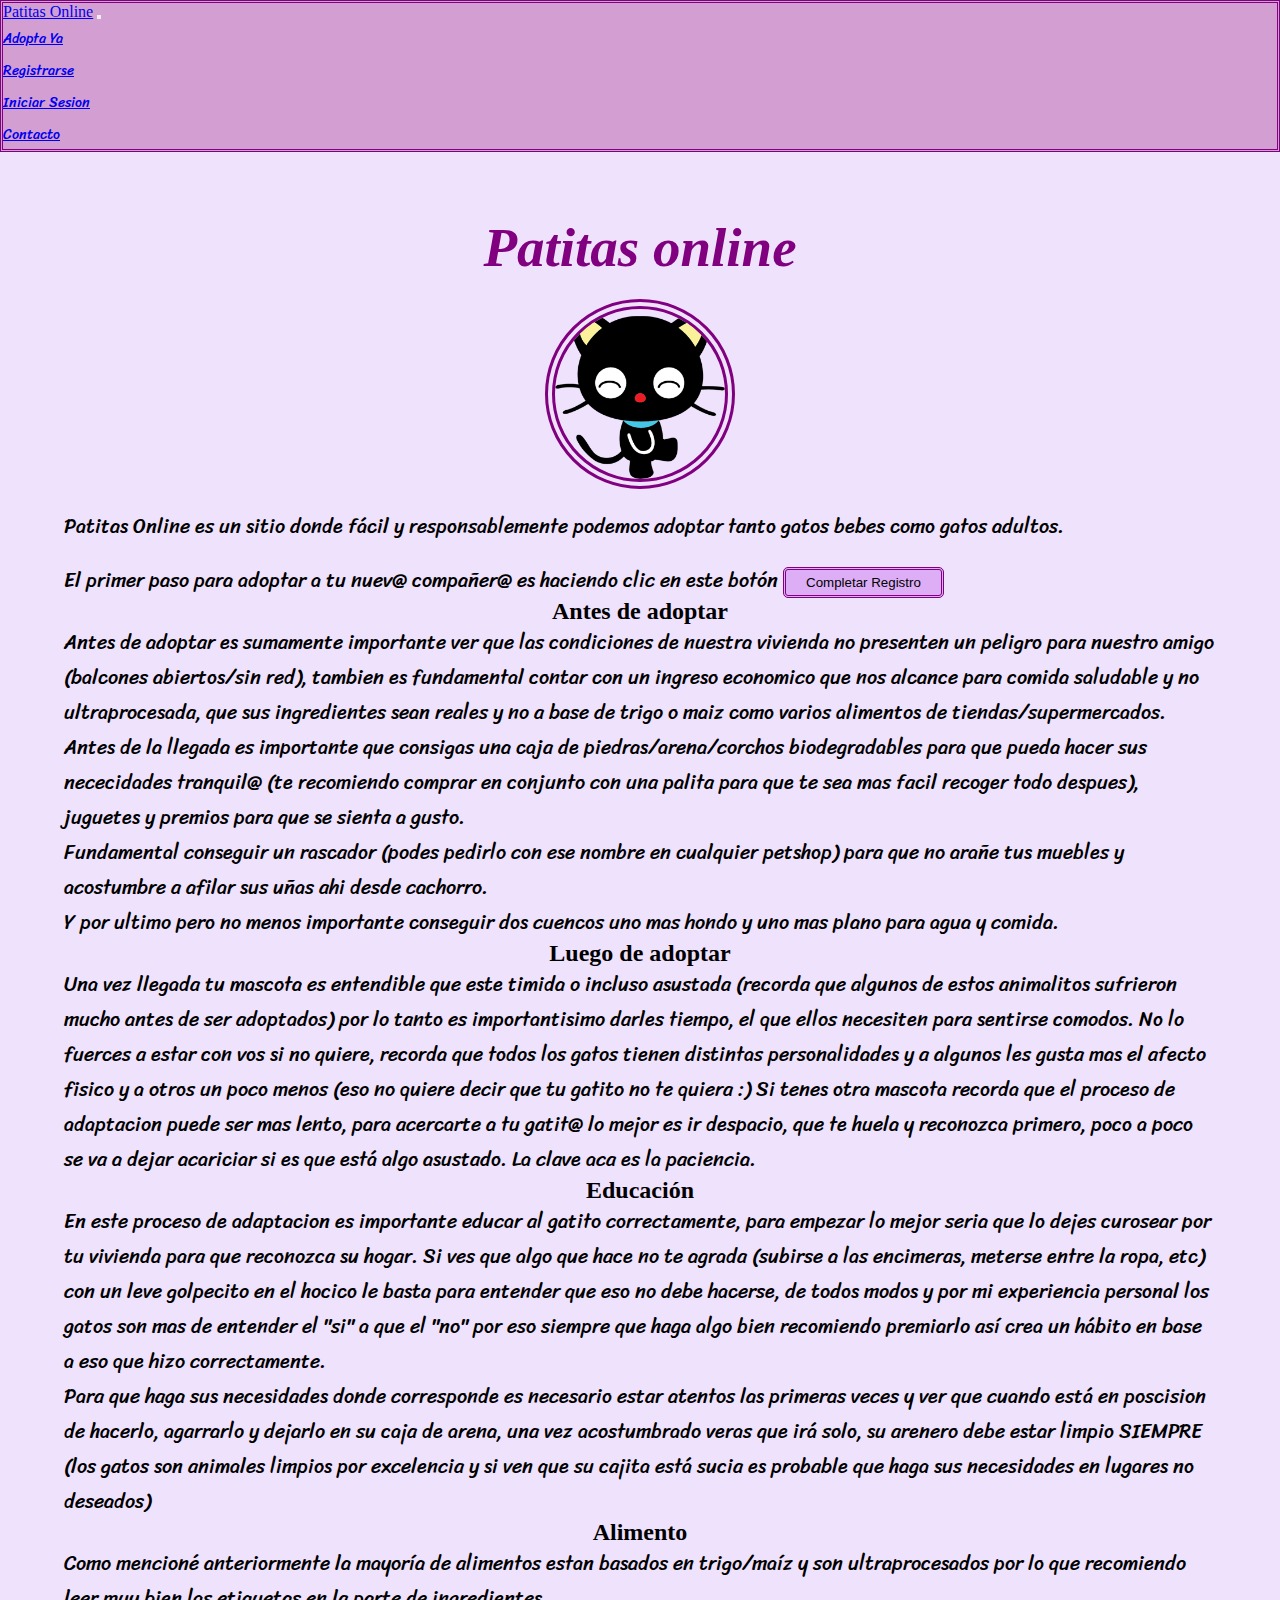
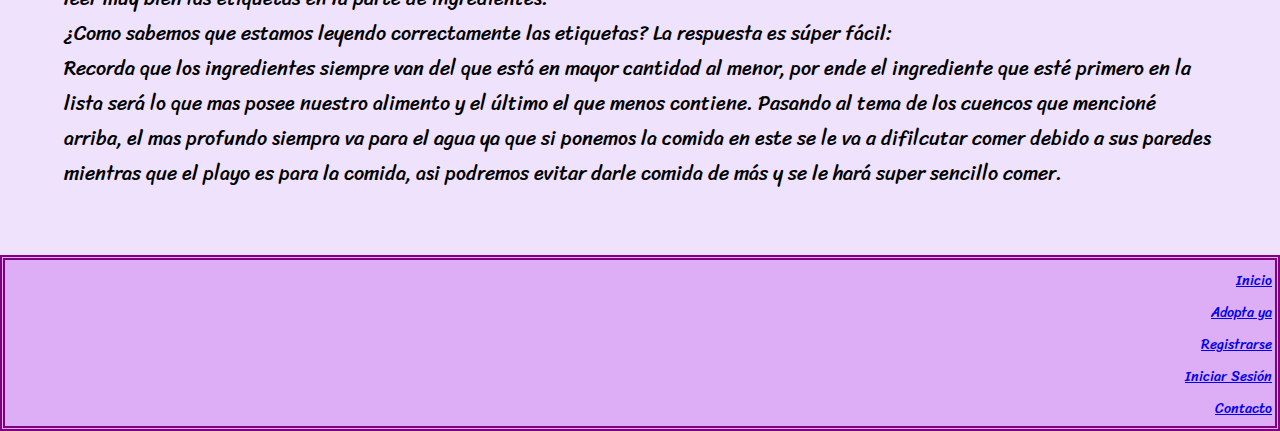
<file: PatitasOnlinePerezOficial/index.html>
<!DOCTYPE html>
<html lang="en">
  <head>
    <link
      rel="stylesheet"
      href="https://cdn.jsdelivr.net/npm/bootstrap@4.6.2/dist/css/bootstrap.min.css"
      integrity="sha384-xOolHFLEh07PJGoPkLv1IbcEPTNtaed2xpHsD9ESMhqIYd0nLMwNLD69Npy4HI+N"
      crossorigin="anonymous"
    />
    <meta charset="UTF-8" />
    <meta http-equiv="X-UA-Compatible" content="IE=edge" />
    <meta name="viewport" content="width=device-width, initial-scale=1.0" />
    <link rel="stylesheet" href="secciones/estilos/estilos.css" />
    <link
      rel="shortcut icon"
      href="secciones/multimedia/pediatria_felina_web.jpg"
      type="image/x-icon"
    />
    <link
      rel="stylesheet"
      href="https://fonts.googleapis.com/css2?family=Sriracha&display=swap"
    />
    <title>Patitas Online</title>
  </head>

  <body>
    <header>
    <nav class="navbar navbar-expand-md navbar-dark">
        <!-- Brand -->
        <a class="navbar-brand" href="index.html">Patitas Online</a>
      
        <!-- Toggler/collapsibe Button -->
        <button class="navbar-toggler" type="button" data-toggle="collapse" data-target="#collapsibleNavbar">
          <span class="navbar-toggler-icon"></span>
        </button>
      
        <!-- Navbar links -->
        <div class="collapse navbar-collapse" id="collapsibleNavbar">
          <ul class="navbar-nav">
            <li class="nav-item">
              <a class="nav-link" href="secciones/adoptaYa.html">Adopta Ya</a>
            </li>
            <li class="nav-item">
              <a class="nav-link" href="secciones/registrarse.html">Registrarse</a>
            </li>
            <li class="nav-item">
              <a class="nav-link" href="secciones/iniciarSesion.html">Iniciar Sesion</a>
            </li>
            <li class="nav-item">
                <a class="nav-link" href="secciones/contacto.html">Contacto</a>
              </li>
          </ul>
        </div>
      </nav>
    </header>
    <main>
      <h1>Patitas online</h1>
      <div class="center">
        <img
          src="secciones/multimedia/chococatFeliz.png"
          width="200px"
          height="200px"
          alt="Imagen de Chococat feliz"
        />
      </div>
      <p>
        Patitas Online es un sitio donde fácil y responsablemente podemos
        adoptar tanto gatos bebes como gatos adultos. <br />
        El primer paso para adoptar a tu nuev@ compañer@ es haciendo clic en
        este botón <a href="secciones/registrarse.html"></a>
        <button class="buttonxd" type="submit">Completar Registro</button>
      </p>

      <h2>Antes de adoptar</h2>
      <p>
        Antes de adoptar es sumamente importante ver que las condiciones de nuestra vivienda no presenten un peligro para nuestro amigo (balcones abiertos/sin red), tambien
        es fundamental contar con un ingreso economico que nos alcance para comida saludable y no ultraprocesada, que sus ingredientes sean reales y no a base de trigo 
        o maiz como varios alimentos de tiendas/supermercados. <br> Antes de la llegada es importante que consigas una caja de piedras/arena/corchos biodegradables
        para que pueda hacer sus nececidades tranquil@ (te recomiendo comprar en conjunto con una palita para que te sea mas facil recoger todo despues), juguetes y premios para que se sienta a gusto. <br>
        Fundamental conseguir un rascador (podes pedirlo con ese nombre en cualquier petshop) para que no arañe tus muebles y acostumbre a afilar sus uñas ahi desde cachorro. <br>
        Y por ultimo pero no menos importante conseguir dos cuencos uno mas hondo y uno mas plano para agua y comida.
      </p>

      <h2>Luego de adoptar</h2>
      <p>
       Una vez llegada tu mascota es entendible que este timida o incluso asustada (recorda que algunos de estos animalitos sufrieron mucho antes de ser adoptados) por lo tanto es importantisimo
     darles tiempo, el que ellos necesiten para sentirse comodos. No lo fuerces a estar con vos si no quiere, recorda que todos los gatos tienen distintas personalidades y a algunos les gusta mas el afecto fisico y a otros un poco menos (eso no quiere decir que tu gatito no te quiera :)
     Si tenes otra mascota recorda que el proceso de adaptacion puede ser mas lento, para acercarte a tu gatit@ lo mejor es ir despacio, que te huela y reconozca primero, poco a poco se va a dejar acariciar si es que está algo asustado. La clave aca es la paciencia.   
    </p>


      <h2>Educación</h2>
      <p>
        En este proceso de adaptacion es importante educar al gatito correctamente, para empezar lo mejor seria que lo dejes curosear por tu vivienda para que reconozca su hogar. Si ves que algo que hace no te agrada (subirse a las encimeras, meterse entre la ropa, etc) con un leve golpecito en el hocico le 
       basta para entender que eso no debe hacerse, de todos modos y por mi experiencia personal los gatos son mas de entender el "si" a que el "no" por eso siempre que haga algo bien recomiendo premiarlo así crea un hábito en base a eso que hizo correctamente.<br>
       Para que haga sus necesidades donde corresponde es necesario estar atentos las primeras veces y ver que cuando está en poscision de hacerlo, agarrarlo y dejarlo en su caja de arena, una vez acostumbrado veras que irá solo, su arenero debe estar limpio SIEMPRE (los gatos son animales limpios por excelencia y si ven que su cajita está sucia es probable que haga sus necesidades en lugares no deseados)
  
      </p>

      <h2>Alimento</h2>
      <p>
        Como mencioné anteriormente la mayoría de alimentos estan basados en trigo/maíz y son ultraprocesados por lo que recomiendo leer muy bien las etiquetas en la parte de ingredientes. <br>
        ¿Como sabemos que estamos leyendo correctamente las etiquetas? La respuesta es súper fácil: <br>
        Recorda que los ingredientes siempre van del que está en mayor cantidad al menor, por ende el ingrediente que esté primero en la lista será lo que mas posee nuestro alimento y el último el que menos contiene.
        Pasando al tema de los cuencos que mencioné arriba, el mas profundo siempra va para el agua ya que si ponemos la comida en este se le va a difilcutar comer debido a sus paredes mientras que el playo es para la comida,
        asi podremos evitar darle comida de más y se le hará super sencillo comer.
      </p>
    </main>

    <footer>
      <!-- Footer reutilizable -->
      <ul>
        <li><a href="index.html">Inicio</a></li>
        <li><a href="secciones/adoptaYa.html"> Adopta ya </a></li>
        <li><a href="secciones/registrarse.html">Registrarse</a></li>
        <li><a href="secciones/iniciarSesion.html">Iniciar Sesión</a></li>
        <li><a href="secciones/contacto.html">Contacto </a></li>
      </ul>
    </footer>
    <script
      src="https://cdn.jsdelivr.net/npm/jquery@3.5.1/dist/jquery.slim.min.js"
      integrity="sha384-DfXdz2htPH0lsSSs5nCTpuj/zy4C+OGpamoFVy38MVBnE+IbbVYUew+OrCXaRkfj"
      crossorigin="anonymous"
    ></script>
    <script
      src="https://cdn.jsdelivr.net/npm/popper.js@1.16.1/dist/umd/popper.min.js"
      integrity="sha384-9/reFTGAW83EW2RDu2S0VKaIzap3H66lZH81PoYlFhbGU+6BZp6G7niu735Sk7lN"
      crossorigin="anonymous"
    ></script>
    <script
      src="https://cdn.jsdelivr.net/npm/bootstrap@4.6.2/dist/js/bootstrap.min.js"
      integrity="sha384-+sLIOodYLS7CIrQpBjl+C7nPvqq+FbNUBDunl/OZv93DB7Ln/533i8e/mZXLi/P+"
      crossorigin="anonymous"
    ></script>
  </body>
</html>
</file>
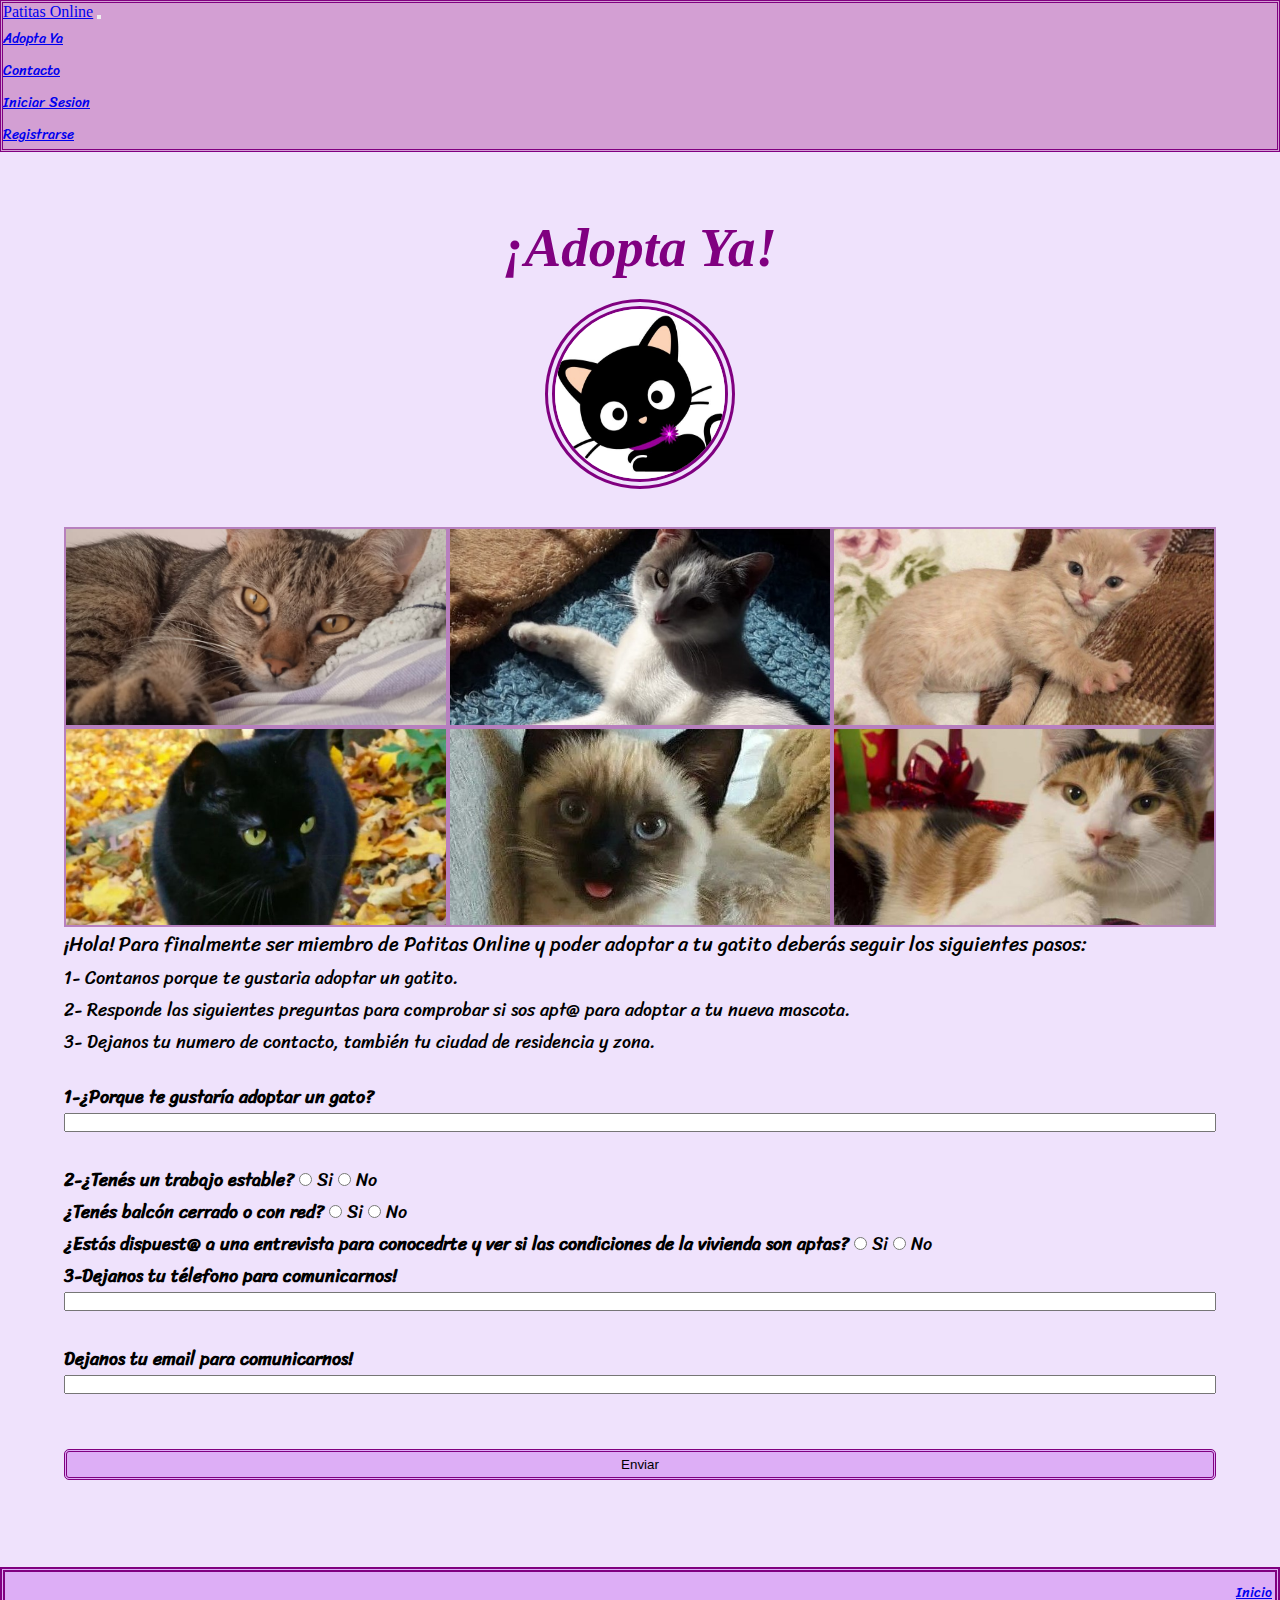
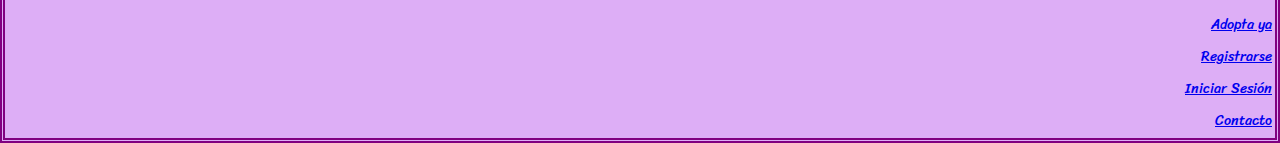
<file: PatitasOnlinePerezOficial/secciones/adoptaYa.html>
<!DOCTYPE html>
<html lang="en">

<head>
    <link rel="stylesheet" href="https://cdn.jsdelivr.net/npm/bootstrap@4.6.2/dist/css/bootstrap.min.css" integrity="sha384-xOolHFLEh07PJGoPkLv1IbcEPTNtaed2xpHsD9ESMhqIYd0nLMwNLD69Npy4HI+N" crossorigin="anonymous">
    <meta charset="UTF-8" />
    <meta http-equiv="X-UA-Compatible" content="IE=edge" />
    <meta name="viewport" content="width=device-width, initial-scale=1.0" />
    <title>Adopta ya</title>
    <link rel="stylesheet" href="estilos/estilos.css" />
    <link rel="shortcut icon" href="multimedia/pediatria_felina_web.jpg" type="image/x-icon" />
    <link rel="stylesheet" href="https://fonts.googleapis.com/css2?family=Sriracha&display=swap" />
</head>

<body>
    <header>
        <!--navbar-->
      <nav class="navbar navbar-expand-md navbar-dark">
        <!-- Brand -->
        <a class="navbar-brand" href="../index.html">Patitas Online</a>

        <!-- Toggler/collapsibe Button -->
        <button
          class="navbar-toggler"
          type="button"
          data-toggle="collapse"
          data-target="#collapsibleNavbar"
        >
          <span class="navbar-toggler-icon"></span>
        </button>

        <!-- Navbar links -->
        <div class="collapse navbar-collapse" id="collapsibleNavbar">
          <ul class="navbar-nav">
            <li class="nav-item">
              <a class="nav-link" href="../secciones/adoptaYa.html"
                >Adopta Ya</a
              >
            </li>
            <li class="nav-item">
              <a class="nav-link" href="../secciones/contacto.html">Contacto</a>
            </li>
            <li class="nav-item">
              <a class="nav-link" href="../secciones/iniciarSesion.html"
                >Iniciar Sesion</a
              >
            </li>
            <li class="nav-item">
              <a class="nav-link" href="../secciones/registrarse.html"
                >Registrarse</a
              >
            </li>
          </ul>
        </div>
      </nav>
      <!--finnavbar-->
    </header>
    <main>
        <h1>¡Adopta Ya!</h1>
        <div class="center">
            <img src="multimedia/chococatAcostado.jpg" width="10%" alt="Imagen de Chococat acostado" />
            <br/>
            </div>
            <div class="contenedor">
            <div class="item1 item"></div>
            <div class="item2 item"></div>
            <div class="item3 item"></div>
            <div class="item4 item"></div>
            <div class="item5 item"></div>
            <div class="item6 item"></div>
            </div>

            <p>
                ¡Hola! Para finalmente ser miembro de Patitas Online y poder adoptar a
                tu gatito deberás seguir los siguientes pasos:
            </p>
            <div class="preguntas">
                <ul>
                    <li>1- Contanos porque te gustaria adoptar un gatito.</li>
                    <li>
                        2- Responde las siguientes preguntas para comprobar si sos apt@
                        para adoptar a tu nueva mascota.
                    </li>
                    <li>
                        3- Dejanos tu numero de contacto, también tu ciudad de residencia
                        y zona.
                    </li>
                </ul>
            </div>
            <form action="">
                <label for="porqueTeGustariaAdoptarUnGato"><b>1-¿Porque te gustaría adoptar un gato?</b></label>
                <input type="text" name="porqueTeGustariaAdoptarUnGato" /> <br />
                <div>
                    <label for="trabaja"><b> 2-¿Tenés un trabajo estable?</b></label>
                    <input class="radios" type="radio" name="trabaja" /> Si
                    <input class="radios" type="radio" name="trabaja" /> No <br />

                    <label for="balcón"><b>¿Tenés balcón cerrado o con red?</b></label>
                    <input class="radios" type="radio" name="balcón" /> Si
                    <input class="radios" type="radio" name="balcón" /> No <br />

                    <label for="entrevista"><b>
                            ¿Estás dispuest@ a una entrevista para conocedrte y ver si las
                            condiciones de la vivienda son aptas?</b></label>
                    <input class="radios" type="radio" name="entrevista" /> Si
                    <input class="radios" type="radio" name="entrevista" /> No <br />

                    <label for="telefono">
                        <b>3-Dejanos tu télefono para comunicarnos!</b></label>
                </div>

                <input type="text" name="telefono" /> <br />
                <label for="email"><b>Dejanos tu email para comunicarnos!</b></label>
                <input type="email" name="email" /> <br />

                <button class="buttonxd" type="submit">Enviar</button>
            </form>
        </div>
    </main>

    <footer>
        <!-- Footer reutilizable -->
        <ul>
            <li><a href="../index.html">Inicio</a></li>
            <li><a href="adoptaYa.html"> Adopta ya </a></li>
            <li><a href="registrarse.html">Registrarse</a></li>
            <li><a href="iniciarSesion.html">Iniciar Sesión</a></li>
            <li><a href="contacto.html">Contacto </a></li>
        </ul>
    </footer>
    <script src="https://cdn.jsdelivr.net/npm/jquery@3.5.1/dist/jquery.slim.min.js" integrity="sha384-DfXdz2htPH0lsSSs5nCTpuj/zy4C+OGpamoFVy38MVBnE+IbbVYUew+OrCXaRkfj" crossorigin="anonymous"></script>
<script src="https://cdn.jsdelivr.net/npm/popper.js@1.16.1/dist/umd/popper.min.js" integrity="sha384-9/reFTGAW83EW2RDu2S0VKaIzap3H66lZH81PoYlFhbGU+6BZp6G7niu735Sk7lN" crossorigin="anonymous"></script>
<script src="https://cdn.jsdelivr.net/npm/bootstrap@4.6.2/dist/js/bootstrap.min.js" integrity="sha384-+sLIOodYLS7CIrQpBjl+C7nPvqq+FbNUBDunl/OZv93DB7Ln/533i8e/mZXLi/P+" crossorigin="anonymous"></script>
</body>

</html>
</file>
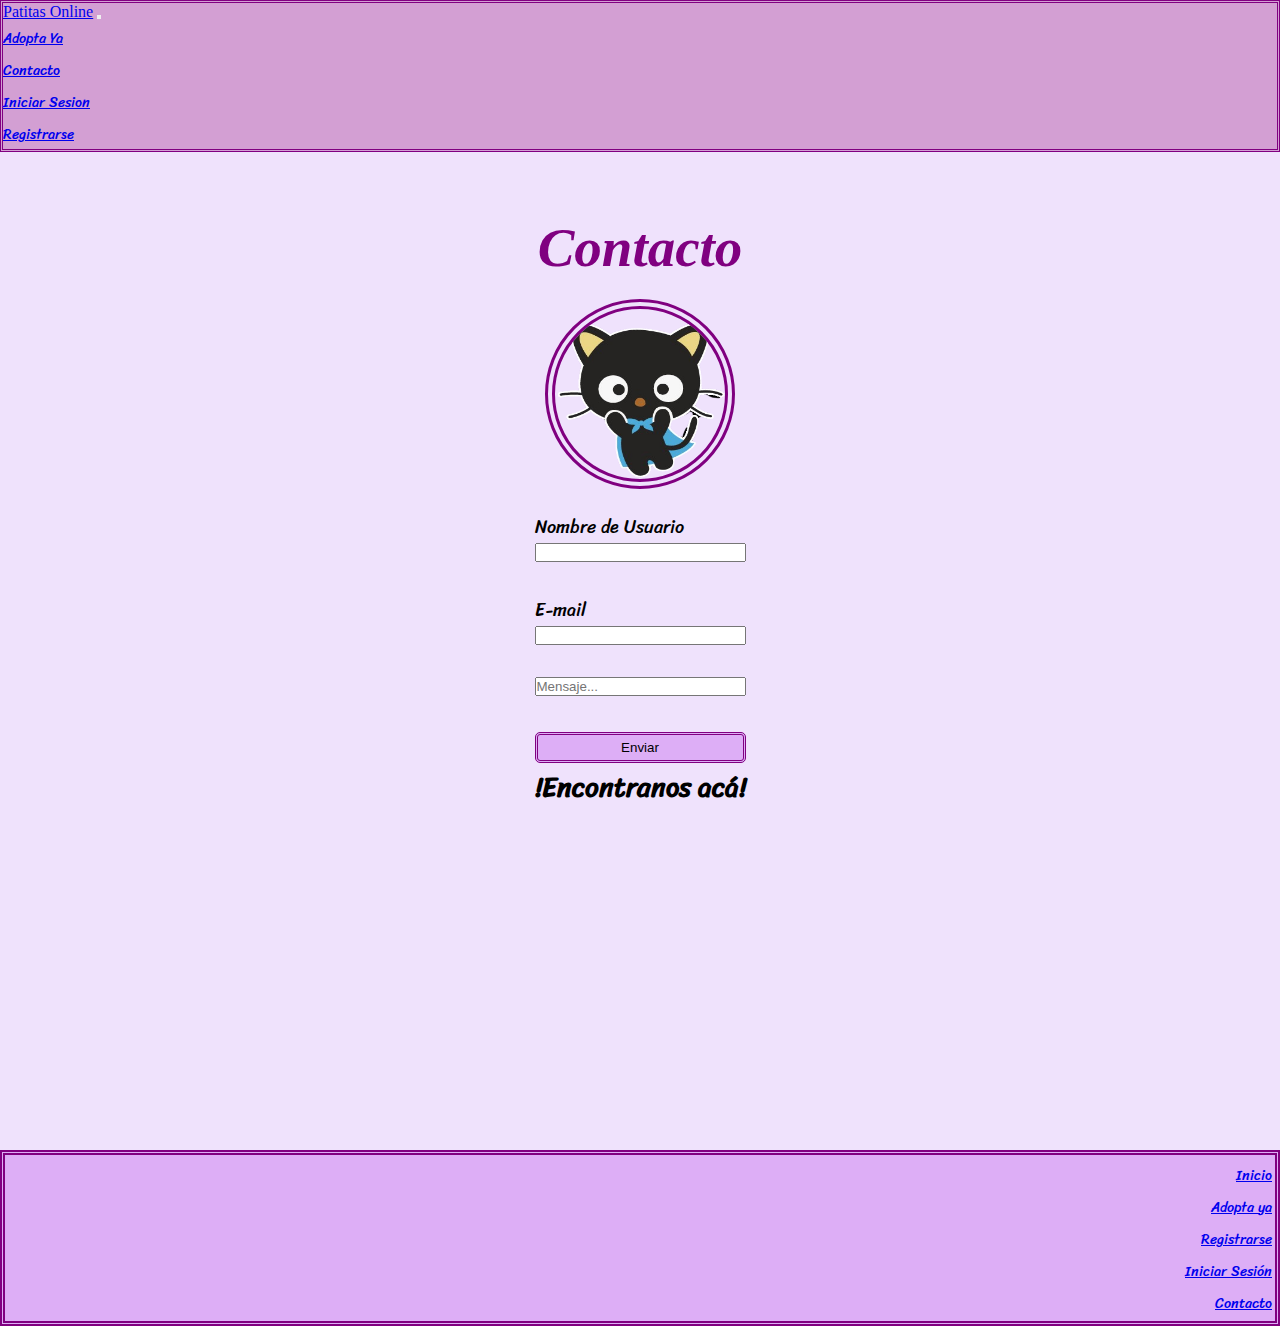
<file: PatitasOnlinePerezOficial/secciones/contacto.html>
<!DOCTYPE html>
<html lang="en">

<head>
    <link rel="stylesheet" href="https://cdn.jsdelivr.net/npm/bootstrap@4.6.2/dist/css/bootstrap.min.css" integrity="sha384-xOolHFLEh07PJGoPkLv1IbcEPTNtaed2xpHsD9ESMhqIYd0nLMwNLD69Npy4HI+N" crossorigin="anonymous">
    <meta charset="UTF-8">
    <meta http-equiv="X-UA-Compatible" content="IE=edge">
    <meta name="viewport" content="width=device-width, initial-scale=1.0">
    <link rel="stylesheet" href="estilos/estilos.css">
    <link rel="shortcut icon" href="multimedia/pediatria_felina_web.jpg" type="image/x-icon">
    <link rel="stylesheet" href="https://fonts.googleapis.com/css2?family=Sriracha&display=swap">
    <title>Contacto</title>
</head>

<body>
    <header>
        <!--navbar-->
      <nav class="navbar navbar-expand-md navbar-dark">
        <!-- Brand -->
        <a class="navbar-brand" href="../index.html">Patitas Online</a>

        <!-- Toggler/collapsibe Button -->
        <button
          class="navbar-toggler"
          type="button"
          data-toggle="collapse"
          data-target="#collapsibleNavbar"
        >
          <span class="navbar-toggler-icon"></span>
        </button>

        <!-- Navbar links -->
        <div class="collapse navbar-collapse" id="collapsibleNavbar">
          <ul class="navbar-nav">
            <li class="nav-item">
              <a class="nav-link" href="../secciones/adoptaYa.html"
                >Adopta Ya</a
              >
            </li>
            <li class="nav-item">
              <a class="nav-link" href="../secciones/contacto.html">Contacto</a>
            </li>
            <li class="nav-item">
              <a class="nav-link" href="../secciones/iniciarSesion.html"
                >Iniciar Sesion</a
              >
            </li>
            <li class="nav-item">
              <a class="nav-link" href="../secciones/registrarse.html"
                >Registrarse</a
              >
            </li>
          </ul>
        </div>
      </nav>
      <!--finnavbar-->
    </header>
    <main>
        <h1>Contacto</h1>
        <div class="center">
            <img src="multimedia/superChococat.png" alt="Imagen de Chococat con una capa azul">
            <form action="">
                <label for="nombreDeUsuario"> Nombre de Usuario</label>
                <input type="text" name="nombreDeUsuario"> <br>

                <label for="eMail">E-mail</label>
                <input type="email" name="email"> <br>

                <input type="text" placeholder="Mensaje..."> <br>
                <button class="buttonxd" type="submit">Enviar</button>

                <h2>!Encontranos acá!</h2>
                <iframe
                    src="https://www.google.com/maps/embed?pb=!1m18!1m12!1m3!1d6698.48310809704!2d-60.820079147815704!3d-32.91821569782607!2m3!1f0!2f0!3f0!3m2!1i1024!2i768!4f13.1!3m3!1m2!1s0x95b64dac568a504b%3A0x55cc6a4b67460793!2sMunicipio%20de%20Funes!5e0!3m2!1ses-419!2sar!4v1656804979563!5m2!1ses-419!2sar"
                    width="200" height="200" style="border:0;" allowfullscreen="" loading="lazy"
                    referrerpolicy="no-referrer-when-downgrade">
                </iframe> <br>
        </div>
    </main>

    <footer>
        <!-- Footer reutilizable -->
        <ul>
            <li><a href="../index.html">Inicio</a></li>
            <li> <a href="adoptaYa.html"> Adopta ya </a> </li>
            <li> <a href="registrarse.html">Registrarse</a> </li>
            <li> <a href="iniciarSesion.html">Iniciar Sesión</a></li>
            <li><a href="contacto.html">Contacto </a></li>
        </ul>
    </footer>


    </form>
    <script src="https://cdn.jsdelivr.net/npm/jquery@3.5.1/dist/jquery.slim.min.js" integrity="sha384-DfXdz2htPH0lsSSs5nCTpuj/zy4C+OGpamoFVy38MVBnE+IbbVYUew+OrCXaRkfj" crossorigin="anonymous"></script>
<script src="https://cdn.jsdelivr.net/npm/popper.js@1.16.1/dist/umd/popper.min.js" integrity="sha384-9/reFTGAW83EW2RDu2S0VKaIzap3H66lZH81PoYlFhbGU+6BZp6G7niu735Sk7lN" crossorigin="anonymous"></script>
<script src="https://cdn.jsdelivr.net/npm/bootstrap@4.6.2/dist/js/bootstrap.min.js" integrity="sha384-+sLIOodYLS7CIrQpBjl+C7nPvqq+FbNUBDunl/OZv93DB7Ln/533i8e/mZXLi/P+" crossorigin="anonymous"></script>
</body>

</html>
</file>
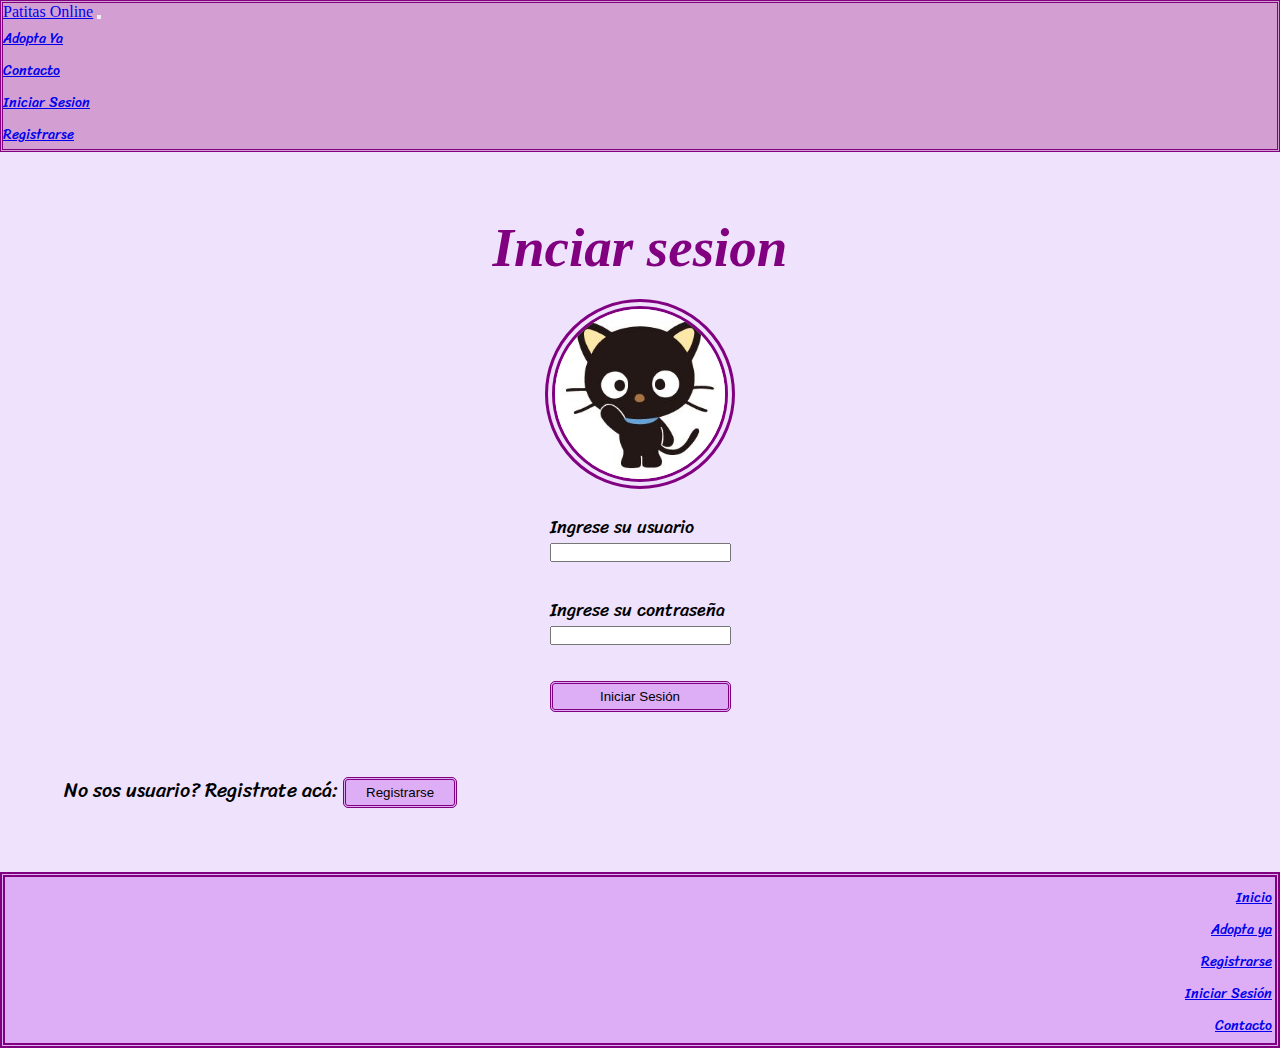
<file: PatitasOnlinePerezOficial/secciones/iniciarSesion.html>
<!DOCTYPE html>
<html lang="en">

<head>
    <link rel="stylesheet" href="https://cdn.jsdelivr.net/npm/bootstrap@4.6.2/dist/css/bootstrap.min.css" integrity="sha384-xOolHFLEh07PJGoPkLv1IbcEPTNtaed2xpHsD9ESMhqIYd0nLMwNLD69Npy4HI+N" crossorigin="anonymous">
    <meta charset="UTF-8">
    <meta http-equiv="X-UA-Compatible" content="IE=edge">
    <meta name="viewport" content="width=device-width, initial-scale=1.0">
    <link rel="stylesheet" href="estilos/estilos.css">
    <link rel="shortcut icon" href="multimedia/pediatria_felina_web.jpg" type="image/x-icon">
    <link rel="stylesheet" href="https://fonts.googleapis.com/css2?family=Sriracha&display=swap">
    <title>IniciarSesion</title>
</head>

<body>
    <header>
        <!--navbar-->
      <nav class="navbar navbar-expand-md navbar-dark">
        <!-- Brand -->
        <a class="navbar-brand" href="../index.html">Patitas Online</a>

        <!-- Toggler/collapsibe Button -->
        <button
          class="navbar-toggler"
          type="button"
          data-toggle="collapse"
          data-target="#collapsibleNavbar"
        >
          <span class="navbar-toggler-icon"></span>
        </button>

        <!-- Navbar links -->
        <div class="collapse navbar-collapse" id="collapsibleNavbar">
          <ul class="navbar-nav">
            <li class="nav-item">
              <a class="nav-link" href="../secciones/adoptaYa.html"
                >Adopta Ya</a
              >
            </li>
            <li class="nav-item">
              <a class="nav-link" href="../secciones/contacto.html">Contacto</a>
            </li>
            <li class="nav-item">
              <a class="nav-link" href="../secciones/iniciarSesion.html"
                >Iniciar Sesion</a
              >
            </li>
            <li class="nav-item">
              <a class="nav-link" href="../secciones/registrarse.html"
                >Registrarse</a
              >
            </li>
          </ul>
        </div>
      </nav>
      <!--finnavbar-->
    </header>
    <main>
        <h1> Inciar sesion</h1>
        <div class="center">
            <img src="multimedia/chococatSaludando.jpeg" alt="Chococat saludando">
            <form action="">
                <label for="usuario">Ingrese su usuario</label>
                <input type="text" name="usuario"> <br>
                <label for="contraseña">Ingrese su contraseña</label>
                <input type="password" name="contraseña">
                <br>
                <button class="buttonxd" type="submit">Iniciar Sesión</button>
            </form>
        </div>

        <p>No sos usuario? Registrate acá: <a href="registrarse.html"> <button class="buttonxd"
                    type="submit">Registrarse</button>
        </p>
    </main>
    <footer>
        <!-- Footer reutilizable -->
        <ul>
            <li><a href="../index.html">Inicio</a></li>
            <li> <a href="adoptaYa.html"> Adopta ya </a> </li>
            <li> <a href="registrarse.html">Registrarse</a> </li>
            <li> <a href="iniciarSesion.html">Iniciar Sesión</a></li>
            <li><a href="contacto.html">Contacto </a></li>
        </ul>
    </footer>
    <script src="https://cdn.jsdelivr.net/npm/jquery@3.5.1/dist/jquery.slim.min.js" integrity="sha384-DfXdz2htPH0lsSSs5nCTpuj/zy4C+OGpamoFVy38MVBnE+IbbVYUew+OrCXaRkfj" crossorigin="anonymous"></script>
<script src="https://cdn.jsdelivr.net/npm/popper.js@1.16.1/dist/umd/popper.min.js" integrity="sha384-9/reFTGAW83EW2RDu2S0VKaIzap3H66lZH81PoYlFhbGU+6BZp6G7niu735Sk7lN" crossorigin="anonymous"></script>
<script src="https://cdn.jsdelivr.net/npm/bootstrap@4.6.2/dist/js/bootstrap.min.js" integrity="sha384-+sLIOodYLS7CIrQpBjl+C7nPvqq+FbNUBDunl/OZv93DB7Ln/533i8e/mZXLi/P+" crossorigin="anonymous"></script>
</body>

</html>
</file>
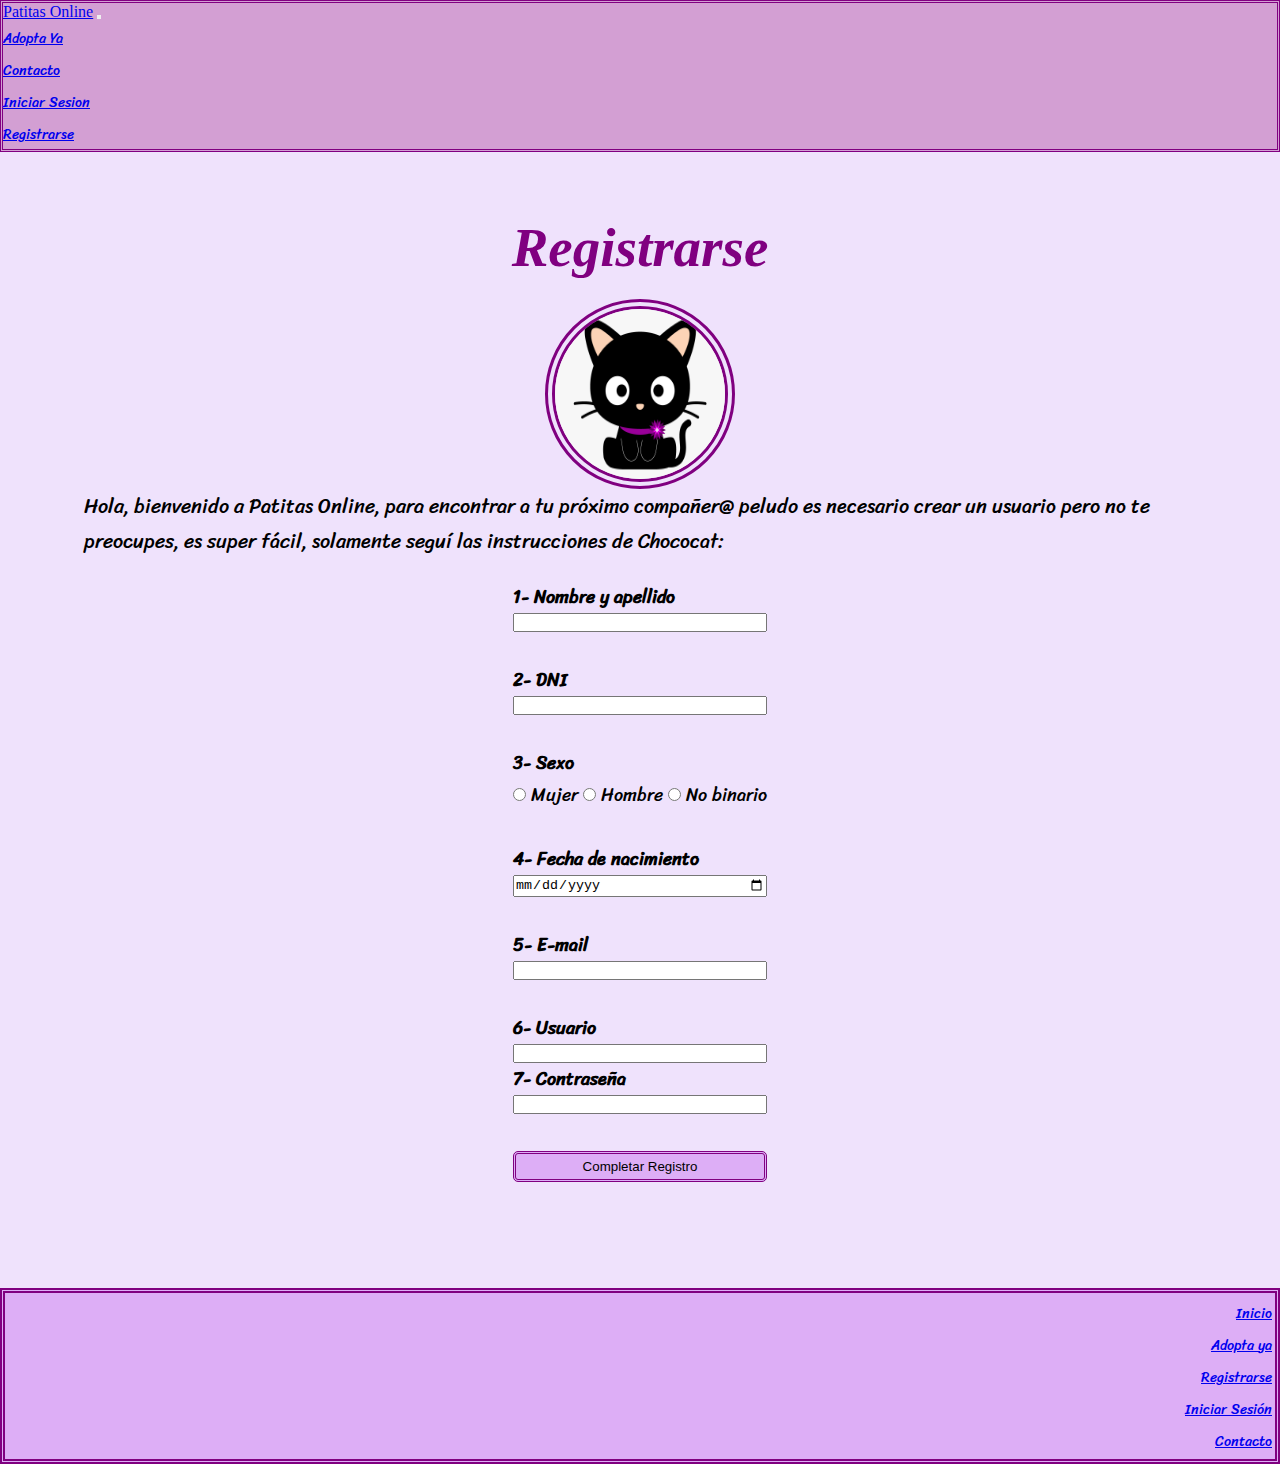
<file: PatitasOnlinePerezOficial/secciones/registrarse.html>
<!DOCTYPE html>
<html lang="en">
  <head>
    <link
      rel="stylesheet"
      href="https://cdn.jsdelivr.net/npm/bootstrap@4.6.2/dist/css/bootstrap.min.css"
      integrity="sha384-xOolHFLEh07PJGoPkLv1IbcEPTNtaed2xpHsD9ESMhqIYd0nLMwNLD69Npy4HI+N"
      crossorigin="anonymous"
    />
    <meta charset="UTF-8" />
    <meta http-equiv="X-UA-Compatible" content="IE=edge" />
    <meta name="viewport" content="width=device-width, initial-scale=1.0" />
    <link rel="stylesheet" href="estilos/estilos.css" />
    <link
      rel="shortcut icon"
      href="multimedia/pediatria_felina_web.jpg"
      type="image/x-icon"
    />
    <link
      rel="stylesheet"
      href="https://fonts.googleapis.com/css2?family=Sriracha&display=swap"
    />
    <title>Registro</title>
  </head>

  <body>
    <header>
      <!--navbar-->
      <nav class="navbar navbar-expand-md navbar-dark">
        <!-- Brand -->
        <a class="navbar-brand" href="../index.html">Patitas Online</a>

        <!-- Toggler/collapsibe Button -->
        <button
          class="navbar-toggler"
          type="button"
          data-toggle="collapse"
          data-target="#collapsibleNavbar"
        >
          <span class="navbar-toggler-icon"></span>
        </button>

        <!-- Navbar links -->
        <div class="collapse navbar-collapse" id="collapsibleNavbar">
          <ul class="navbar-nav">
            <li class="nav-item">
              <a class="nav-link" href="../secciones/adoptaYa.html"
                >Adopta Ya</a
              >
            </li>
            <li class="nav-item">
              <a class="nav-link" href="../secciones/contacto.html">Contacto</a>
            </li>
            <li class="nav-item">
              <a class="nav-link" href="../secciones/iniciarSesion.html"
                >Iniciar Sesion</a
              >
            </li>
            <li class="nav-item">
              <a class="nav-link" href="../secciones/registrarse.html"
                >Registrarse</a
              >
            </li>
          </ul>
        </div>
      </nav>
      <!--finnavbar-->
    </header>
    <main>
      <h1>Registrarse</h1>
      <div class="center">
        <img
          width="10%"
          src="multimedia/chococatSentado.png"
          alt="Imagen de Chococat sentado con un collar violeta  que lleva una flor de este mismo color"
        />
        <p>
          Hola, bienvenido a Patitas Online, para encontrar a tu próximo
          compañer@ peludo es necesario crear un usuario pero no te preocupes,
          es super fácil, solamente seguí las instrucciones de Chococat:
        </p>

        <form action="">
          <label for="nombreApellido"> <b>1- Nombre y apellido</b></label>
          <input type="text" name="nombreApellido" />
          <br />

          <label for="dni"> <b>2- DNI</b> </label>
          <input type="number" name="dni" />
          <br />
          <div>
            <label for="sexo "> <b>3- Sexo</b> </label> <br />
            <input class="radios" type="radio" name="sexo" /> Mujer
            <input class="radios" type="radio" name="sexo" /> Hombre
            <input class="radios" type="radio" name="sexo" /> No binario
          </div>
          <br />

          <label for="fechaNacimiento"> <b>4- Fecha de nacimiento</b> </label>
          <input type="date" name="fechaNacimiento" />
          <br />
          <label for="e-mail"> <b>5- E-mail</b></label>
          <input type="email" name="e-mail" />
          <br />

          <label for="usuario"> <b> 6- Usuario</b></label>
          <input type="text" name="usuario" />
          <label for="contraseña"> <b>7- Contraseña</b> </label>
          <input type="password" name="contraseña" />

          <br />
          <button class="buttonxd" type="submit">Completar Registro</button>
        </form>
      </div>
    </main>
    <footer>
      <!-- Footer reutilizable -->
      <ul>
        <li><a href="../index.html">Inicio</a></li>
        <li><a href="adoptaYa.html"> Adopta ya </a></li>
        <li><a href="registrarse.html">Registrarse</a></li>
        <li><a href="iniciarSesion.html">Iniciar Sesión</a></li>
        <li><a href="contacto.html">Contacto </a></li>
      </ul>
    </footer>
    <script
      src="https://cdn.jsdelivr.net/npm/jquery@3.5.1/dist/jquery.slim.min.js"
      integrity="sha384-DfXdz2htPH0lsSSs5nCTpuj/zy4C+OGpamoFVy38MVBnE+IbbVYUew+OrCXaRkfj"
      crossorigin="anonymous"
    ></script>
    <script
      src="https://cdn.jsdelivr.net/npm/popper.js@1.16.1/dist/umd/popper.min.js"
      integrity="sha384-9/reFTGAW83EW2RDu2S0VKaIzap3H66lZH81PoYlFhbGU+6BZp6G7niu735Sk7lN"
      crossorigin="anonymous"
    ></script>
    <script
      src="https://cdn.jsdelivr.net/npm/bootstrap@4.6.2/dist/js/bootstrap.min.js"
      integrity="sha384-+sLIOodYLS7CIrQpBjl+C7nPvqq+FbNUBDunl/OZv93DB7Ln/533i8e/mZXLi/P+"
      crossorigin="anonymous"
    ></script>
  </body>
</html>
</file>
<file: PatitasOnlinePerezOficial/secciones/estilos/estilos.css>
* {
    margin: 0;
    padding: 0;
}
.navbar{
    background-color: #d39fd3;
    border-style: double;
    border-color: purple;
    font-size: medium;
}

h1 {
    color: purple;
    font-style: oblique;
    font-size: 55px;
    text-align: center;
}

.contenedor{
     height: auto;
     width: 100%;
     background-color: #d39fd3;
     display: grid;
     grid-template-columns: repeat(3,1fr);
     grid-template-rows: 200px 200px;
     box-sizing: border-box;
     position: relative;
     cursor: pointer;
     overflow: hidden;
    }

.item{ 
border: 2px solid rgb(183, 128, 190);
font-family: "Sriracha"
}



.item1{
background-image: url(../multimedia/naruto.jpeg);
    position: relative;
    background-position: center;
    background-size: cover;
    font-size: 30px;
    font-style: oblique bold;
}

.item1::before { 
    content: "Naruto";
    position: absolute;
    top: 0%;
    bottom: 0%;
    right: 0%;
    left: 0%;
    transform: scale(0);
    transition: transform .4s;
}

.item1:hover::before{
    transform: scale(1); 
}

.item2{ 
    background-image: url(../multimedia/milo.jpeg);
    position: relative;
    background-position: center;
    background-size: cover;
    font-size: 30px;
    font-style: oblique bold;
    }

    .item2::before { 
        content: "Milo";
        position: absolute;
        top: 0%;
        bottom: 0%;
        right: 0%;
        left: 0%;
        transform: scale(0);
        transition: transform .4s;
    }

    .item2:hover::before{
        transform: scale(1); 
    }

    .item3{ 
        background-image: url(../multimedia/gatonaranja.jpg);
        position: relative;
        background-position: center;
        background-size: cover;
        font-size: 30px;
        font-style: oblique bold;
        }

        .item3::before { 
            content: "Ginger";
            position: absolute;
            top: 0%;
            bottom: 0%;
            right: 0%;
            left: 0%;
            transform: scale(0);
            transition: transform .4s;
        }
    
        .item3:hover::before{
            transform: scale(1); 
        }

        .item4{ 
            background-image: url(../multimedia/gatonegro.jpg);
            position: relative;
            background-position: center;
            background-size: cover;
            font-size: 30px;
            font-style: oblique bold;
            }

            .item4::before { 
                content: "Luna";
                position: absolute;
                top: 0%;
                bottom: 0%;
                right: 0%;
                left: 0%;
                transform: scale(0);
                transition: transform .4s;
            }
        
            .item4:hover::before{
                transform: scale(1); 
            }

            .item5{ 
                background-image: url(../multimedia/gatosiames.jpg);
                position: relative;
                background-position: center;
                background-size: cover;
                font-size: 30px;
                font-style: oblique bold;
                }

                .item5::before { 
                    content: "Samuel";
                    position: absolute;
                    top: 0%;
                    bottom: 0%;
                    right: 0%;
                    left: 0%;
                    transform: scale(0);
                    transition: transform .4s;
                }
            
                .item5:hover::before{
                    transform: scale(1); 
                }

                .item6{ 
                    background-image: url(../multimedia/gato3colores.jpg);
                    position: relative;
                    background-position: center;
                    background-size: cover;
                    font-size: 30px;
                    font-style: bold;
                    }

                    .item6::before { 
                        content: "Neko";
                        position: absolute;
                        top: 0%;
                        bottom: 0%;
                        right: 0%;
                        left: 0%;
                        transform: scale(0);
                        transition: transform .4s;
                    }
                
                    .item6:hover::before{
                        transform: scale(1); 
                    }

h2 {
    text-align: center;
}

img {
    border: 10px double purple;
    height: 170px;
    width: 170px;
    border-radius: 100%;
}



.center {
    display: flex;
    justify-content: center;
    align-items: center;
    flex-direction: column;
    padding: 20px;
}

li>a {
    font-size: 14px;
    margin-top: 0;
}

main {
    background-color: rgb(239, 226, 252);
    overflow-y: auto;
    padding: 5%;
}

p {
    font-family: "Sriracha", cursive;
    font-size: 20px;
}

ul {
    font-family: "Sriracha", cursive;
    font-size: 18px;
}

.preguntas>ul {
    list-style-type: none;
}

form {
    display: flex;
    font-family: "Sriracha", cursive;
    font-size: 18px;
    margin: 2% 0%;
    flex-direction: column;
}

.radios {
    accent-color: purple;
}

.form>b {
    margin-bottom: 10%;
}

.buttonxd {
    background-color: rgb(221, 174, 246);
    border: double purple;
    padding: 5px 20px;
    margin-top: 2%;
    border-radius: 5px;
}

footer {
    background-color: rgb(221, 174, 246);
    color: #000;
    padding: 3px;
    text-align: right;
    border: 5px double purple;
}
</file>
